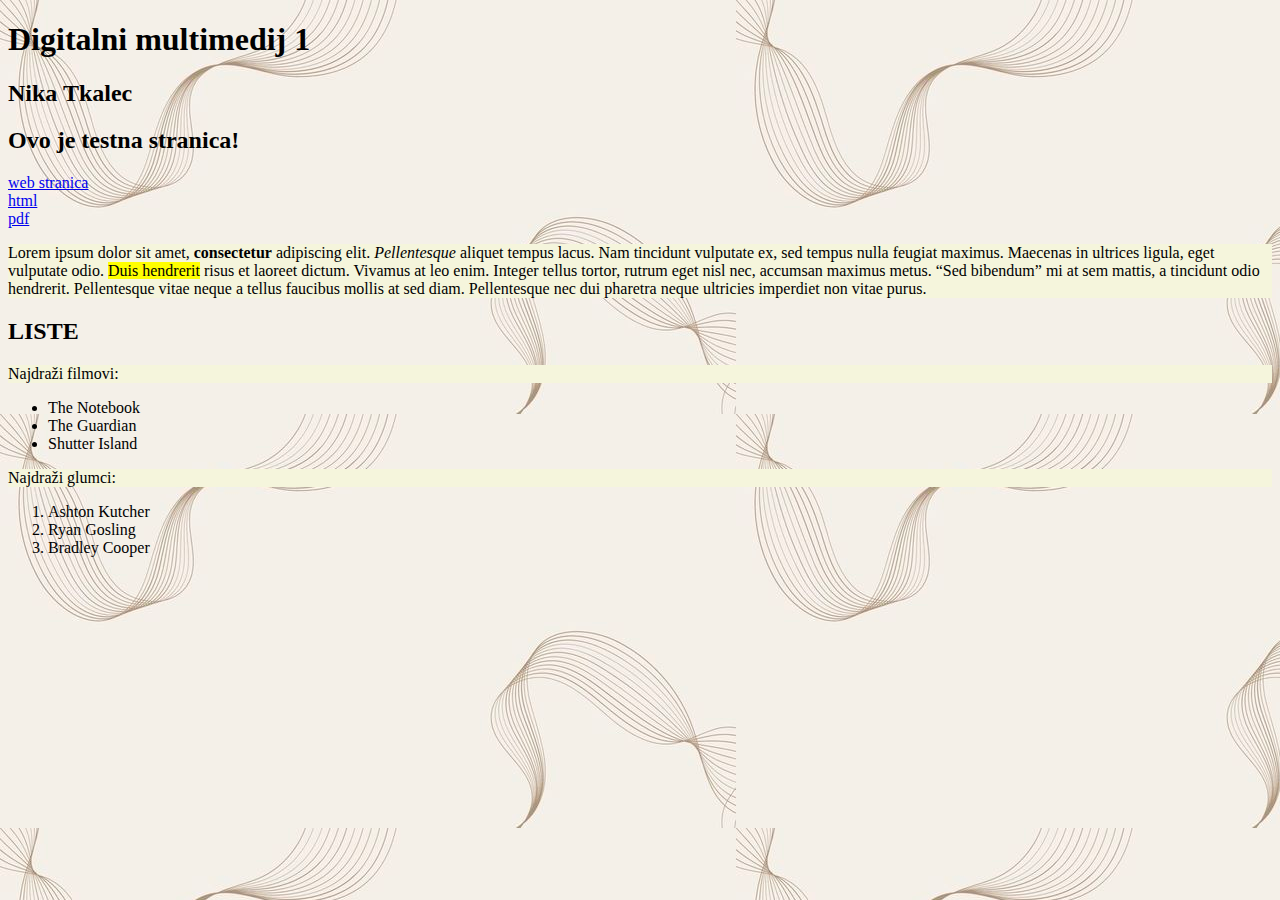
<file: index.html>
<!DOCTYPE html>
<html>
<head>
    <title>Nika Tkalec - moj html dokument</title>
	     <link rel="stylesheet" href="stil.css">
</head>
<body>
    <h1>Digitalni multimedij 1</h1>
	<h2>Nika Tkalec</h2>
    <h2>Ovo je testna stranica!</h2>
	   
	   <a href="https://mcdonalds.hr/">web stranica</a><br/>
	   <a href="file:///C:/Users/user/Documents/html%20projekt/new%201.html">html</a><br/>
	   <a href="https://thescriptlab.com/wp-content/uploads/scripts/BeeMovie.pdf">pdf</a>
	   
	   <p>Lorem ipsum dolor sit amet, <b>consectetur</b> adipiscing elit. <i>Pellentesque</i> aliquet tempus lacus. 
	   Nam tincidunt vulputate ex, sed tempus nulla feugiat maximus. Maecenas in ultrices ligula, 
	   eget vulputate odio. <mark>Duis hendrerit</mark> risus et laoreet dictum. Vivamus at leo enim. Integer 
	   tellus tortor, rutrum eget nisl nec, accumsan maximus metus. <q>Sed bibendum</q> mi at sem mattis, 
	   a tincidunt odio hendrerit. Pellentesque vitae neque a tellus faucibus mollis at sed diam. 
	   Pellentesque nec dui pharetra neque ultricies imperdiet non vitae purus.</p>
	   
	   <h2>LISTE</h2>
	   <p>Najdraži filmovi:</p>
	   <ul>
	       <li>The Notebook</li>
		   <li>The Guardian</li>
		   <li>Shutter Island</li>
	   </ul>
	   <p>Najdraži glumci:</p>
	   <ol>
	       <li>Ashton Kutcher</li>
		   <li>Ryan Gosling</li>
		   <li>Bradley Cooper</li>
	   </ol>
</body>
</html>
</file>
<file: stil.css>
@charset "utf-8";
/* CSS Document */
p {
	background-color: beige;
  } 
 body {
	background-image: url("pozadina.jpg");
       }
</file>
